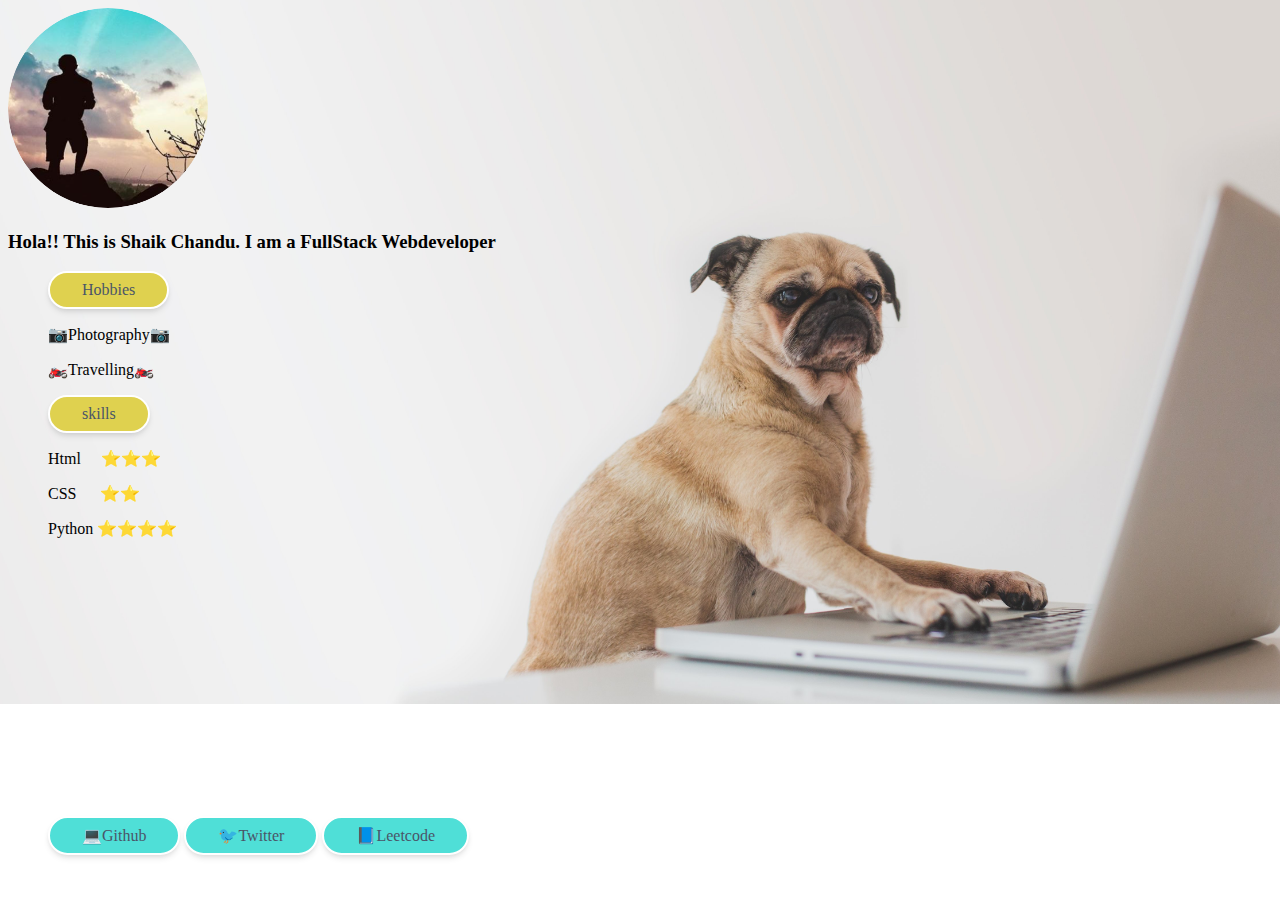
<file: index.html>
<!DOCTYPE html>
<html lang="en">
<head>
    <meta charset="UTF-8">
    <meta name="viewport" content="width=device-width, initial-scale=1.0">
    <link rel="stylesheet" href="mystyle.css">

    <title>🌝MyResume🌝</title>
</head>

<body>
    <header>
        <img src="circle-cropped.png" alt="HTML5 Icon" style="width:200px;height:200px;">
    </header>
    
    <h3 >Hola!! This is Shaik Chandu. I am a FullStack Webdeveloper </h3>

    <ul>
        <li ><a href="#" class="contact1" >Hobbies</a></li>
        <p>📷Photography📷 </p>
        <p>🏍️Travelling🏍️</p>
    </ul>
    <ul>
        <li ><a href="#" class="contact1" >skills</a></li>
        <p>Html     &nbsp;&nbsp;&nbsp;&nbsp;⭐⭐⭐</p>
        <p>CSS &nbsp;&nbsp;&nbsp;&nbsp; ⭐⭐</p>
        <p>Python   ⭐⭐⭐⭐</p>
    </ul>

</body>
<footer>
    <ul>
        <li><a href="https://github.com/shaik-chandu-au13" target="blank" class="contact" >💻Github</a></li>
        <li><a href="https://twitter.com/skchandu" target="blank" class="contact">🐦Twitter</a></li>
        <li><a href="https://leetcode.com/shaikchandu/" target="blank" class="contact">📘Leetcode</a></li>
    </ul>
</footer>
</html>
</file>
<file: mystyle.css>
img {
    border-radius: 50%;
  }

body {
  font-family: comfortaa;
  background-image: url("background.jpg");
  background-position: center; 
  background-repeat: no-repeat; 
  background-size: cover;  
}
h2{
  color: rgb(136, 63, 3);
}
li {
  list-style: disc; /* Remove list bullets */
  padding: 10;
  margin: 0;
  display: inline;
  
}

listcss{
  list-style-type:circle
}

footer {
  position:absolute;
  bottom:0;
  width:100%;
  height:100px;   /* Height of the footer */
  background: none;
}
.contact {
  display: inline-block;
  background-color: rgb(79, 223, 215);
  padding: 8px 2rem;
  text-decoration: none;
  color: #4a5568;
  border-radius: 99rem;
  border: 2px solid #fff;
  box-shadow: 0 4px 6px -1px rgba(0, 0, 0, .1), 0 2px 4px -1px rgba(0, 0, 0, .06);
  transition: .25s ease;
}

.contact1 {
  display: inline-block;
  background-color: rgb(223, 209, 79);
  padding: 8px 2rem;
  text-decoration: none;
  color: #4a5568;
  border-radius: 99rem;
  border: 2px solid #fff;
  box-shadow: 0 4px 6px -1px rgba(0, 0, 0, .1), 0 2px 4px -1px rgba(0, 0, 0, .06);
  transition: .25s ease;
}
</file>
